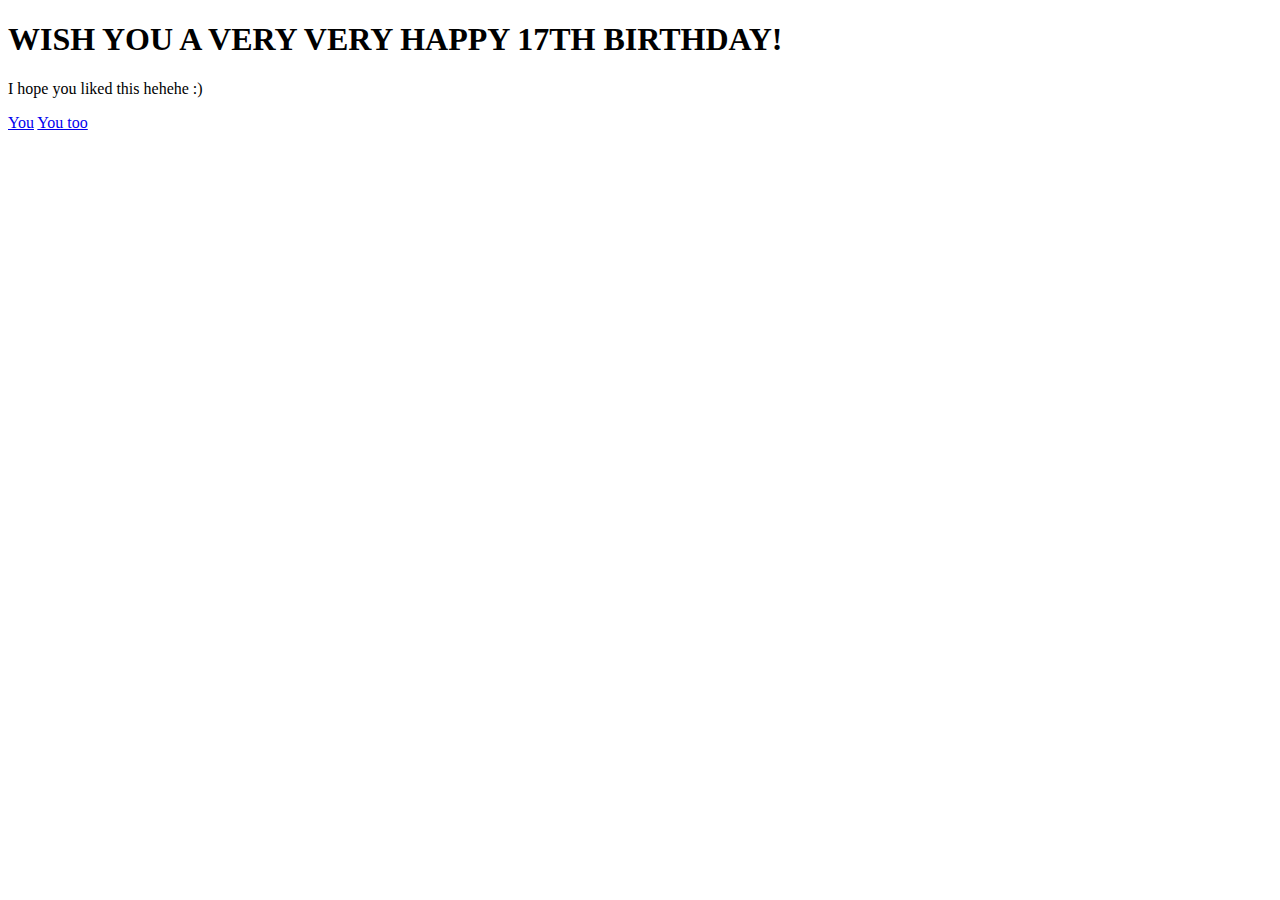
<file: index.html>
<!DOCTYPE html>
<html>
<head>
      <title> HAPPY BIRTHDAY GIRL!!! </title>
</head>
<body>
      <h1> WISH YOU A VERY VERY HAPPY 17TH BIRTHDAY! </h1>
      <p> I hope you liked this hehehe :) </p>
      <a href="The most beautiful.html">You</a>
      <a href="the most perfect.html">You too</a>
</body>
</html>
</file>
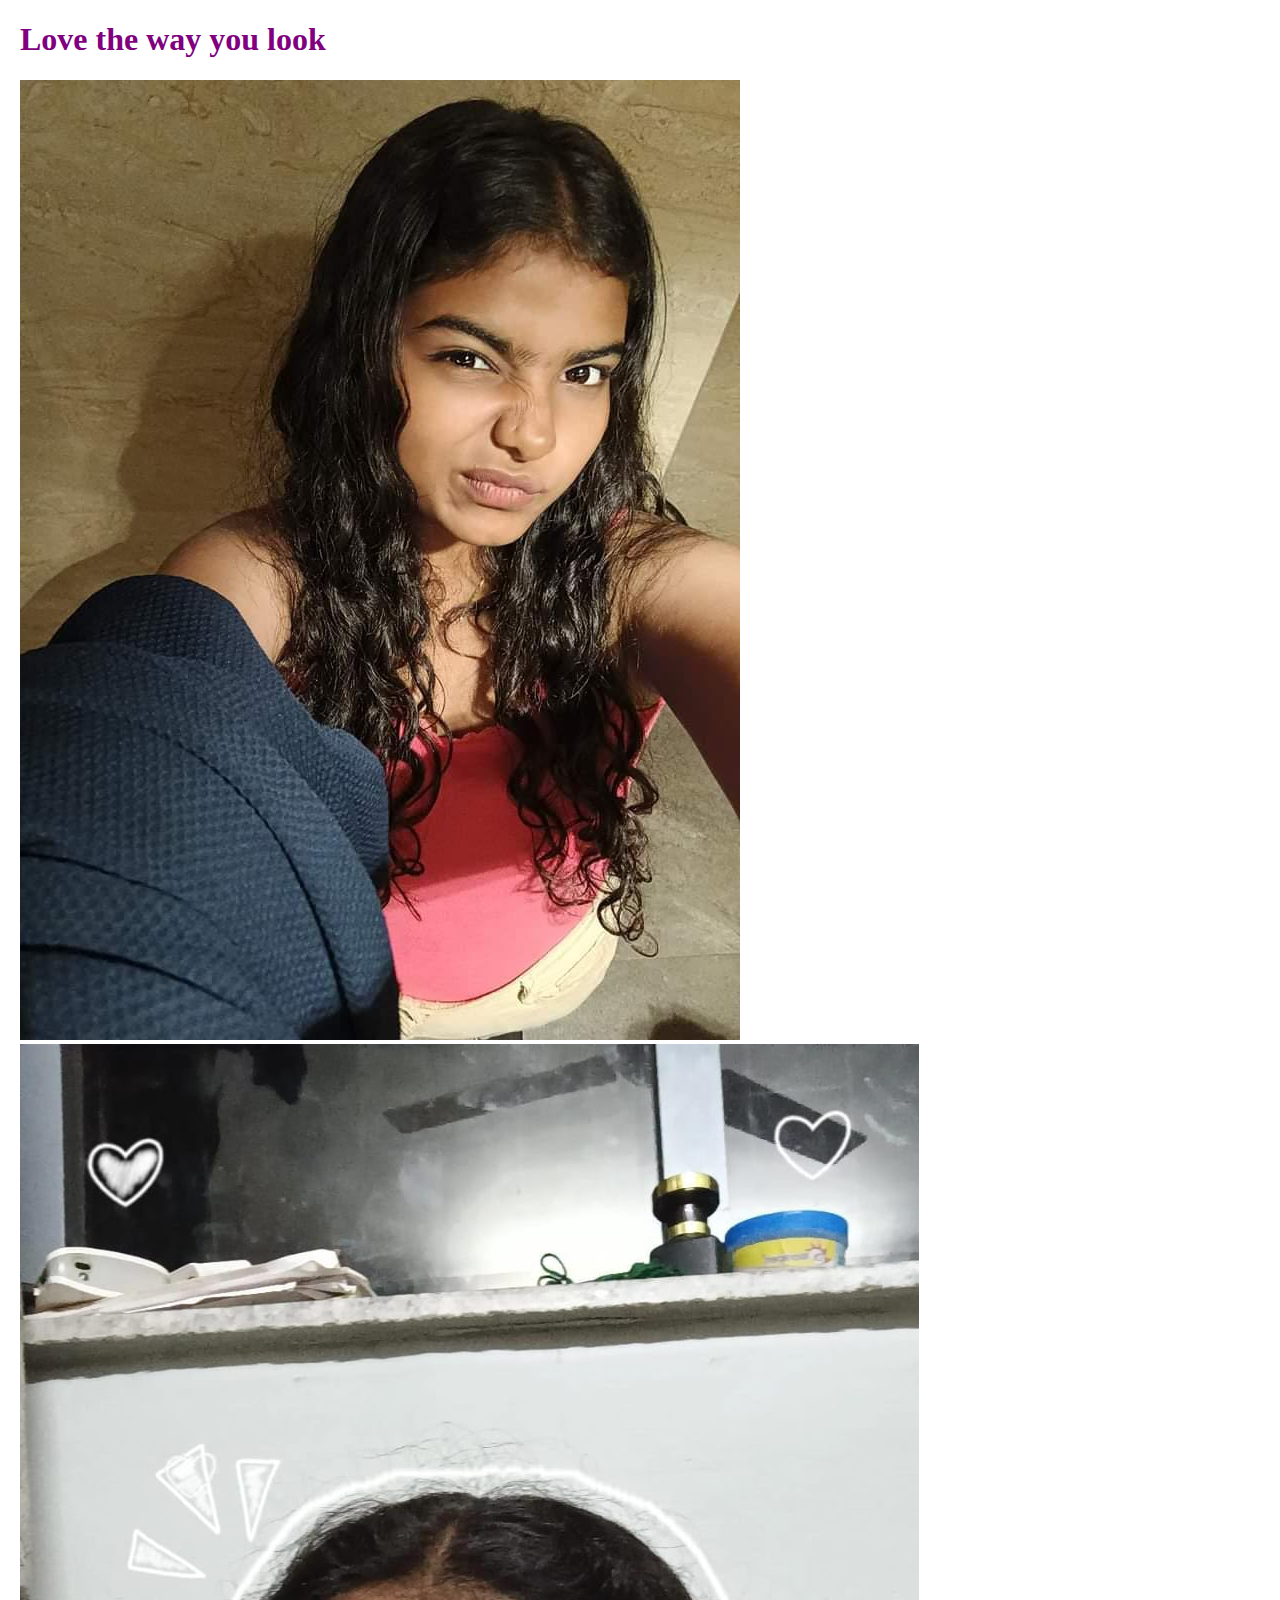
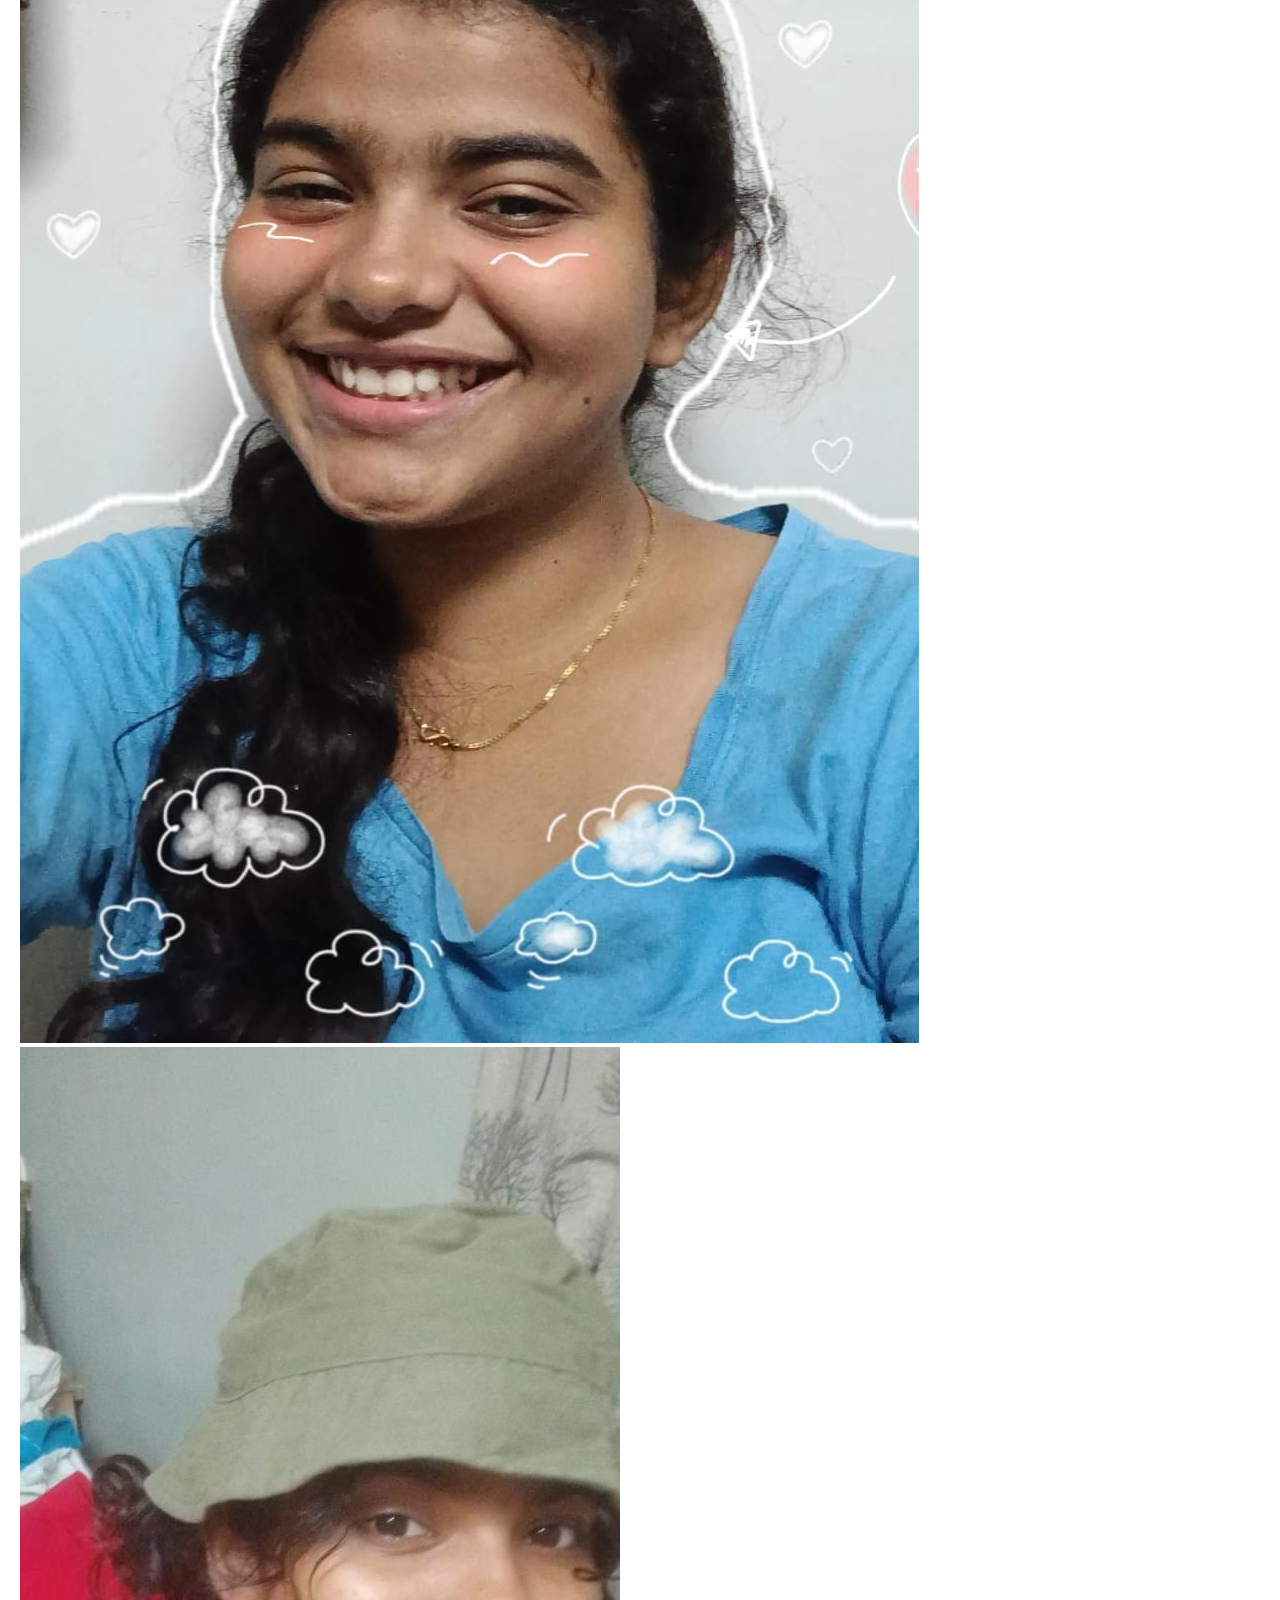
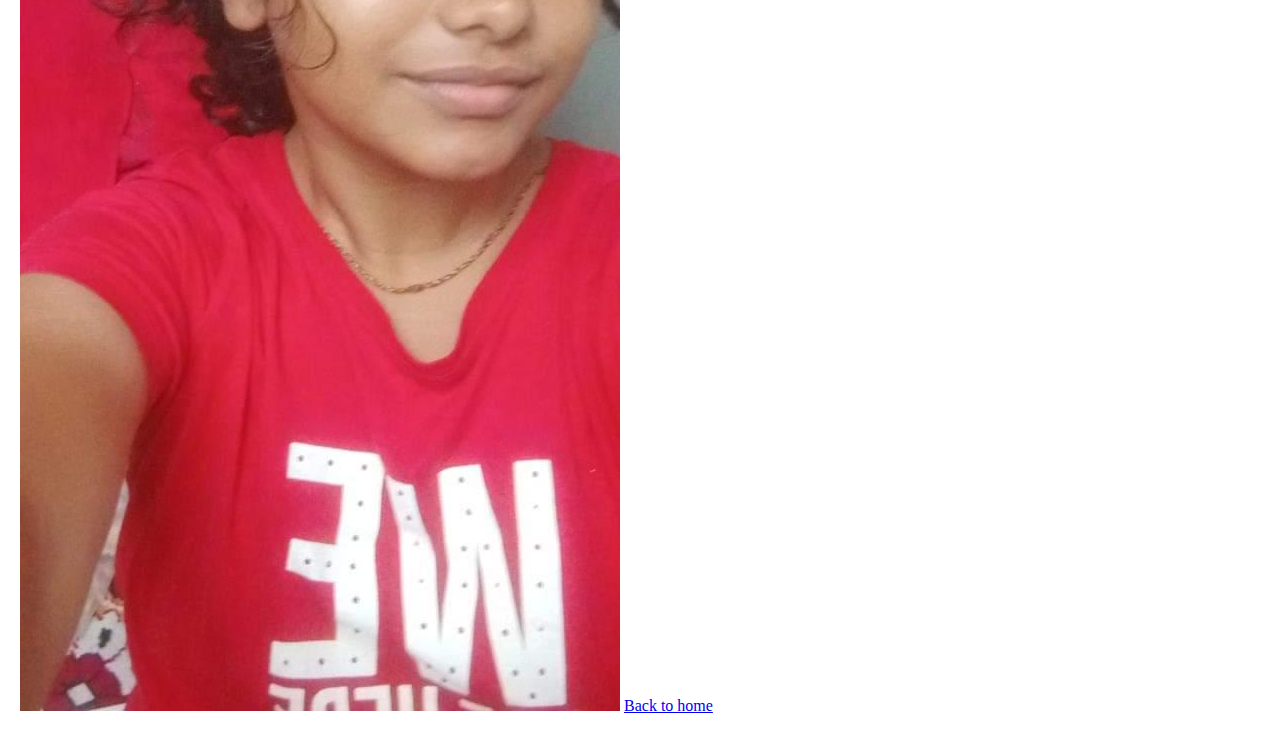
<file: The most beautiful.html>
<!DOCTYPE html>
<html>
<html>
      <title> You gorgeous looking girl </title>
      <link rel="stylesheet" type="text/css" href="styles.css">
</head>
<body>
     <h1>Love the way you look</h1>
     <img src="her/pic 1.jpg" alt="Hey barbie you so fine">
     <img src="her/pic 2.jpg" alt="stars in her eyes, handpicked from the skies">
     <img src="her/pic 3.jpg" alt="wearing that fisherman hat cause you've caught my heart">
     <a href="index.html">Back to home</a>
</body>
<html>
</file>
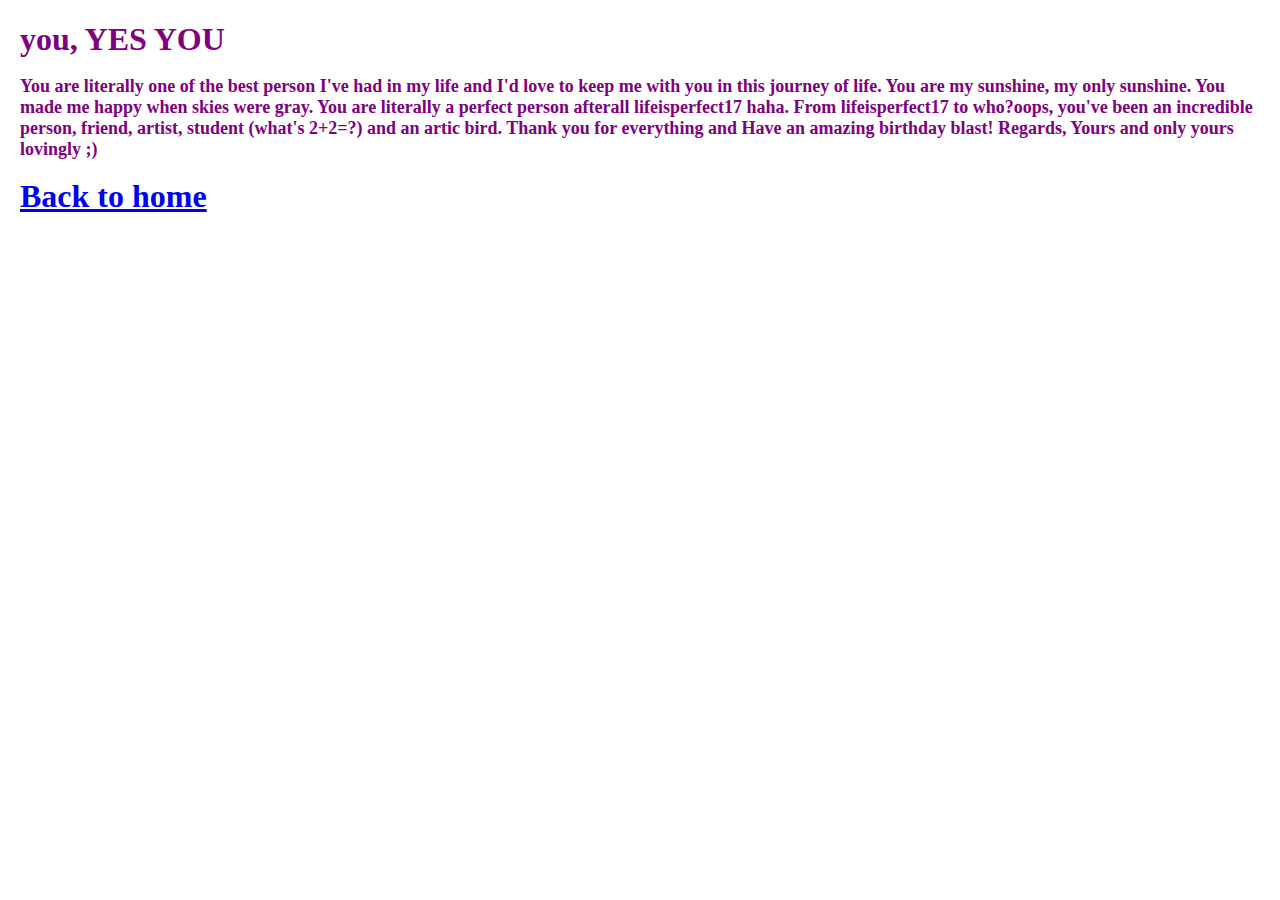
<file: the most perfect.html>
<!DOCTYPE html>
<html>
<head>
      <title> About YOU! </title>
      <link rel="stylesheet" type="text/css" href="styles.css">
</head>
<body>
      <h1> you, YES YOU
      <p> You are literally one of the best person I've had in my life and I'd love to keep me with you in this journey of life. You are my sunshine, my only sunshine. You made me happy when skies were gray. You are literally a perfect person afterall lifeisperfect17 haha. From lifeisperfect17 to who?oops, you've been an incredible person, friend, artist, student (what's 2+2=?) and an artic bird. Thank you for everything and Have an amazing birthday blast!
Regards,
Yours and only yours lovingly ;) </p>
      <a href="index.html">Back to home</a>
</body>
</html>
</file>
<file: styles.css>
body { 
     .satisfy-regular {
  font-family: "Satisfy", cursive;
  font-weight: 400;
  font-style: normal;
}
     margin: 20px;
}
h1 {
    color: #800080;
}
p {
    font-size: 18px;
}
</file>
